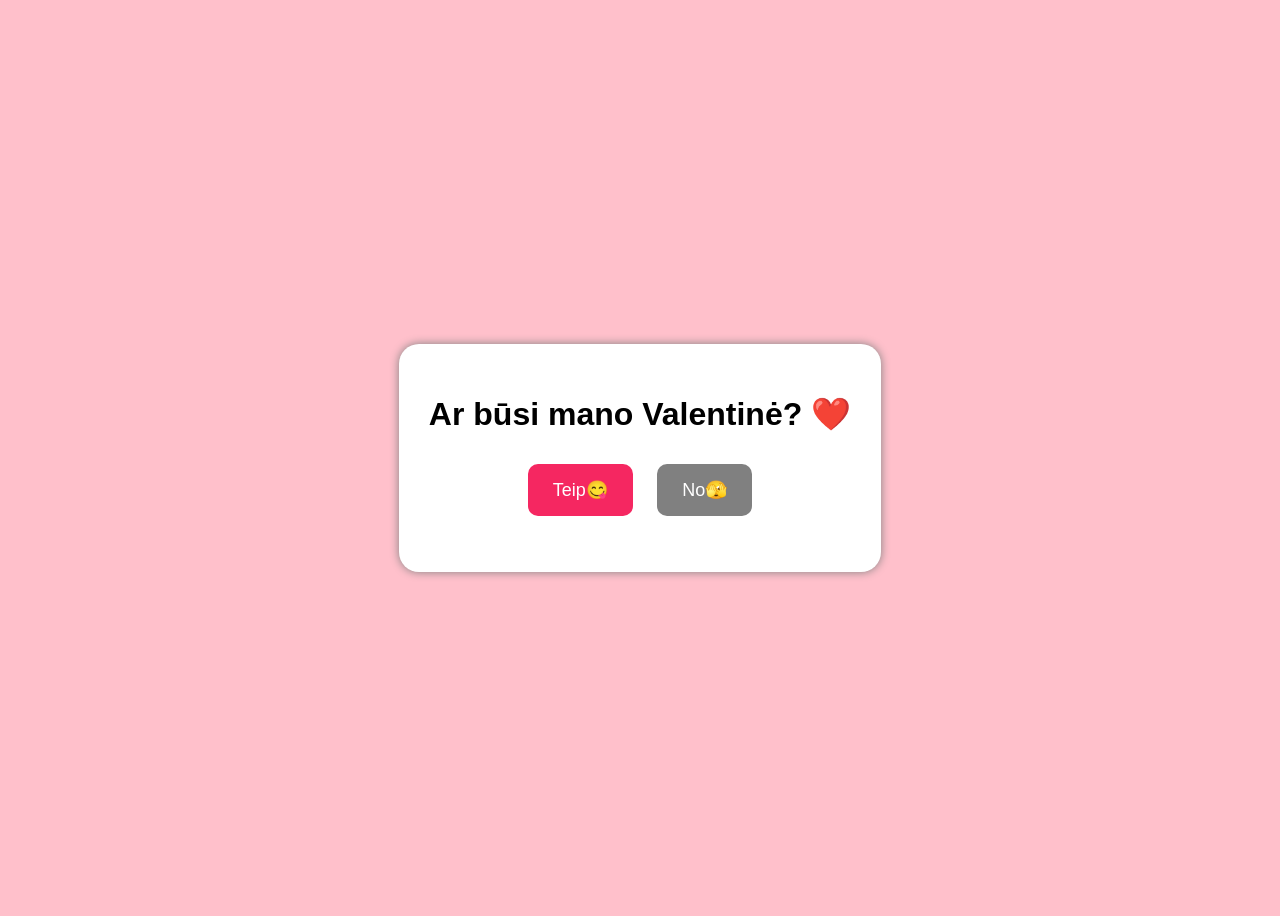
<file: index.html>
<!DOCTYPE html>
<html lang="en">
<head>
  <meta charset="UTF-8" />
  <meta name="viewport" content="width=device-width, initial-scale=1.0" />
  <title>Web Test</title>
  <link rel="stylesheet" href="style.css" />
</head>
<body>
  <div class="container">
    <h1>Ar būsi mano Valentinė? ❤️</h1>

    <div class="buttons">
      <button class="yes-button" onclick="handleYesClick()">Teip😋</button>
      <button class="no-button" onclick="handleNoClick()">No🫣</button>
    </div>

    <p id="message"></p>
  </div>

  <script src="script.js"></script>
</body>
</html>
</file>
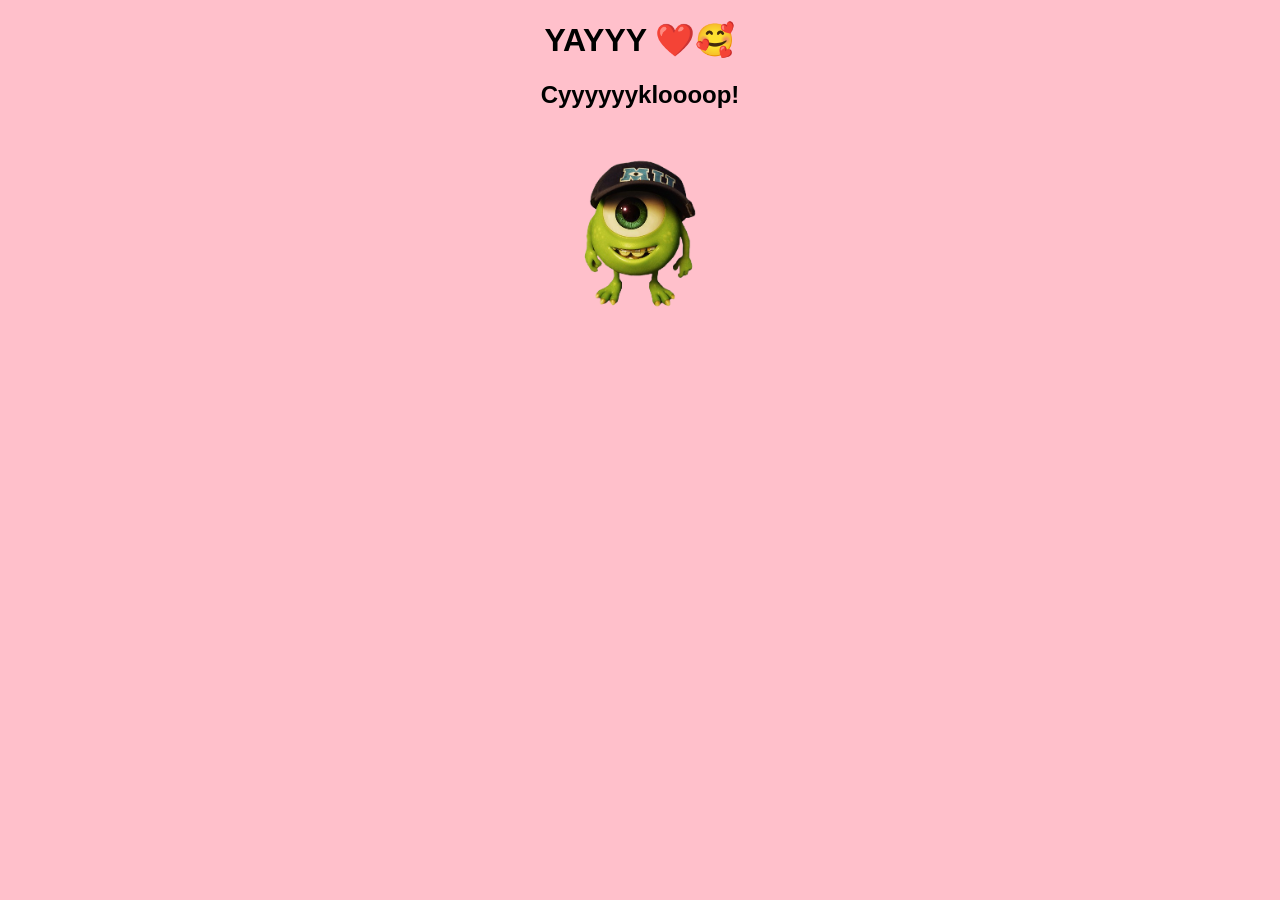
<file: yes_page.html>
<!DOCTYPE html>
<html>
<head>
  <title>YAY!</title>
</head>
<body style="text-align:center; background:pink; font-family:Arial;">
  <h1>YAYYY ❤️🥰</h1>
  <h2>Cyyyyyykloooop!</h2>
  <img
    src="mike-removebg-preview.png"
    alt="Mike Wazowski"
    style="width:250px; margin-top:20px;"
  >
</body>
</html>
</file>
<file: style.css>
body {
  font-family: Arial, sans-serif;
  text-align: center;
  background: pink;
  height: 100vh;
  display: flex;
  justify-content: center;
  align-items: center;
}

.container {
  background: white;
  padding: 30px;
  border-radius: 20px;
  box-shadow: 0 0 10px gray;
}

button {
  padding: 15px 25px;
  font-size: 18px;
  margin: 10px;
  border: none;
  border-radius: 10px;
  cursor: pointer;
}

.yes-button {
  background: #F52761;
  color: white;
}

.no-button {
  background: gray;
  color: white;
}
</file>
